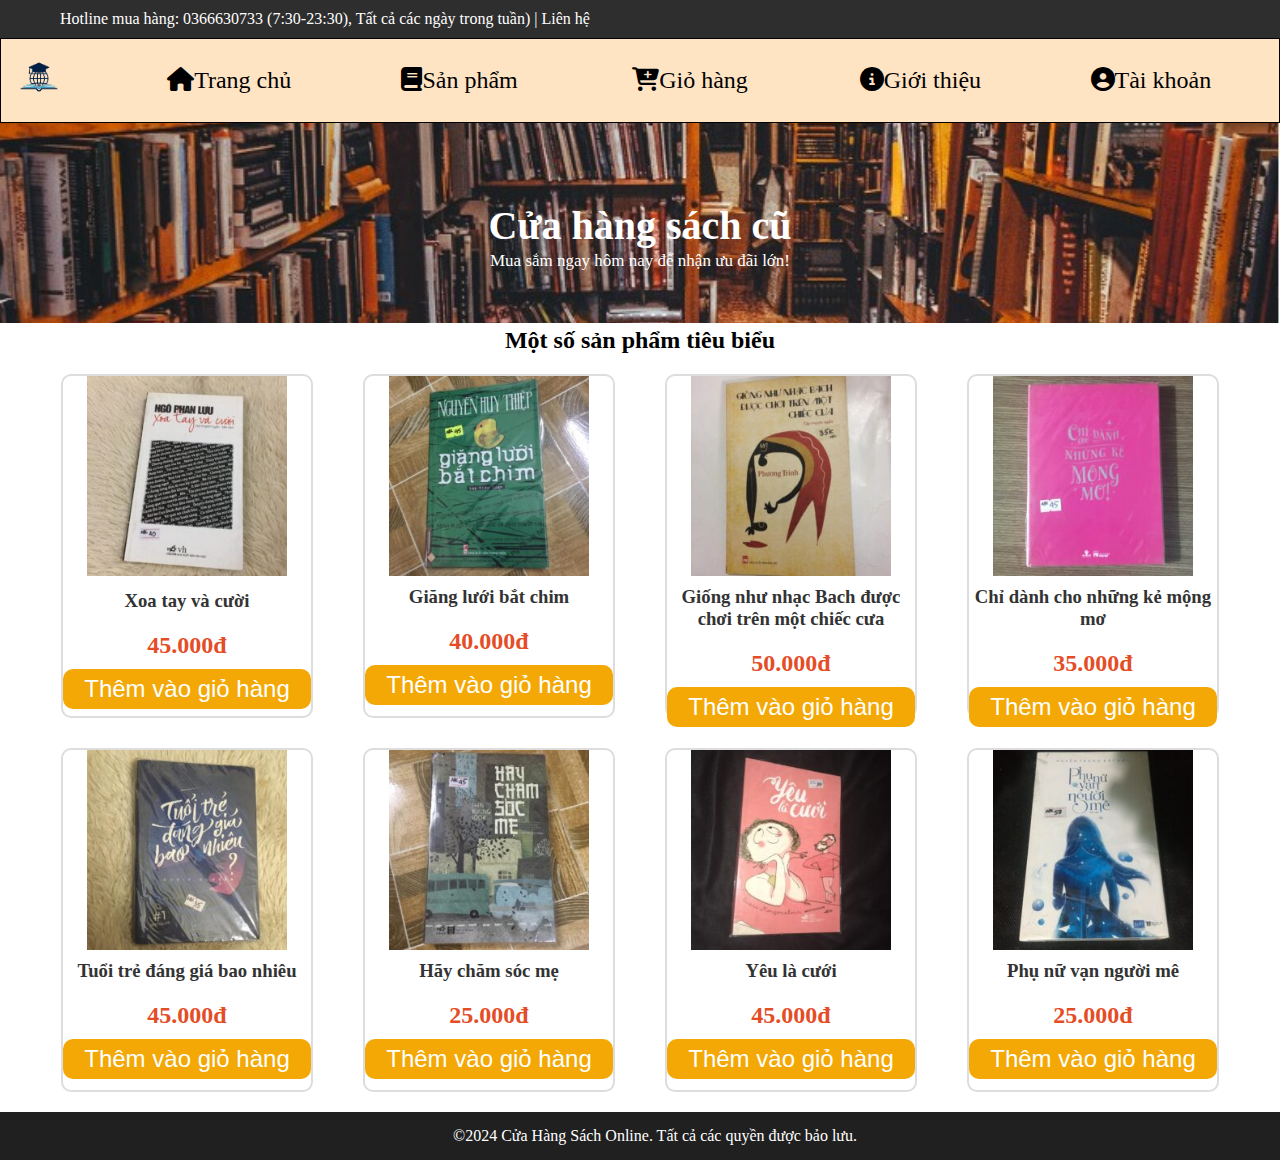
<file: index.html>
<!DOCTYPE html>
<html lang="en">
<head>
    <meta charset="UTF-8">
    <meta name="viewport" content="width=device-width, initial-scale=1.0">
    <title>Cửa hàng sách cũ</title>
    <link rel="stylesheet" href="css/styles.css">
    <link rel="stylesheet" href="css/product.css">
    <link rel="stylesheet" href="https://cdnjs.cloudflare.com/ajax/libs/font-awesome/6.7.1/css/all.min.css">
</head>
<body>
    <!-- Header -->
    <div class="header">
        <p>Hotline mua hàng: <a href="tel:0366630733" target="_blank">0366630733</a> (7:30-23:30), Tất cả các ngày trong tuần) | <a href="https://m.me/tyhnhzi" target="_blank">Liên hệ</a></p>
    </div>
    <!-- End -->
    <!-- Nav -->
    <div class="nav">
        <div class="logo">
            <img src="img/logo/logo.png" alt="Logo">
        </div>
        <ul>
            <li><a href="index.html"><i class="fa-solid fa-home"></i>Trang chủ</a></li>
            <li><a href="sanpham.html"><i class="fa-solid fa-book"></i>Sản phẩm</a></li>
            <li><a href="giohang.html"><i class="fa-solid fa-cart-plus"></i>Giỏ hàng</a></li>
            <li><a href="gioithieu.html"><i class="fa-solid fa-info-circle"></i>Giới thiệu</a></li>
            <li><a href="taikhoan.html"><i class="fa-solid fa-circle-user"></i>Tài khoản</a></li>
        </ul>
    </div>
    <!-- End -->
    <!-- Main -->
    <div class="main">
        <!-- banner -->
        <div class="banner">
            <img src="banner.png" alt="banner">
            <div class="text1">Cửa hàng sách cũ</div>
            <div class="text2"><p>Mua sắm ngay hôm nay để nhận ưu đãi lớn!</p></div>
        </div>
        <!-- Content -->
        <div class="content">
            <h2>Một số sản phẩm tiêu biểu</h2>
        </div>
        <div class="product">
            <div class="product-item" data-id="1" data-name="Xoa tay và cười" data-price="45000">
                <a href="product1.html"><img src="img/1.png" alt="p1"></a>
                <h3>Xoa tay và cười</h3>
                <p class="price">45.000đ</p>
                <button onclick="addToCart(this)">Thêm vào giỏ hàng</button>
            </div>
            <div class="product-item" data-id="2" data-name="Giăng lưới bắt chim" data-price="40000">
                <img src="img/2.png" alt="p2">
                <h3>Giăng lưới bắt chim</h3>
                <p class="price">40.000đ</p>
                <button onclick="addToCart(this)">Thêm vào giỏ hàng</button>
            </div>
            <div class="product-item" data-id="3" data-name="Giống như nhạc Bach được chơi trên một chiếc cưa" data-price="50000">
                <img src="img/3.png" alt="p3">
                <h3>Giống như nhạc Bach được chơi trên một chiếc cưa</h3>
                <p class="price">50.000đ</p>
                <button onclick="addToCart(this)">Thêm vào giỏ hàng</button>
            </div>
            <div class="product-item" data-id="4" data-name="Chỉ dành cho những kẻ mộng mơ" data-price="35000">
                <img src="img/4.png" alt="p4">
                <h3>Chỉ dành cho những kẻ mộng mơ</h3>
                <p class="price">35.000đ</p>
                <button onclick="addToCart(this)">Thêm vào giỏ hàng</button>
            </div>
        </div>
        <div class="product">
            <div class="product-item" data-id="5" data-name="Tuổi trẻ đáng giá bao nhiêu" data-price="45000">
                <img src="img/6.png" alt="p5">
                <h3>Tuổi trẻ đáng giá bao nhiêu</h3>
                <p class="price">45.000đ</p>
                <button onclick="addToCart(this)">Thêm vào giỏ hàng</button>
            </div>
            <div class="product-item" data-id="6" data-name="Hãy chăm sóc mẹ" data-price="25000">
                <img src="img/22.png" alt="p6">
                <h3>Hãy chăm sóc mẹ</h3>
                <p class="price">25.000đ</p>
                <button onclick="addToCart(this)">Thêm vào giỏ hàng</button>
            </div>
            <div class="product-item" data-id="7" data-name="Yêu là cưới" data-price="45000">
                <img src="img/21.png" alt="p7">
                <h3>Yêu là cưới</h3>
                <p class="price">45.000đ</p>
                <button onclick="addToCart(this)">Thêm vào giỏ hàng</button>
            </div>
            <div class="product-item" data-id="8" data-name="Phụ nữ vạn người mê" data-price="25000">
                <img src="img/15.png" alt="p8">
                <h3>Phụ nữ vạn người mê</h3>
                <p class="price">25.000đ</p>
                <button onclick="addToCart(this)">Thêm vào giỏ hàng</button>
            </div>
        </div>
    </div>
    <!-- End -->
    
    <!--Footer-->
    <div class="footer">
        <p>&copy2024 Cửa Hàng Sách Online. Tất cả các quyền được bảo lưu.</p>
    </div>
    <!-- End -->
    <script src="js/cart.js"></script>
</body>
</html>
</file>
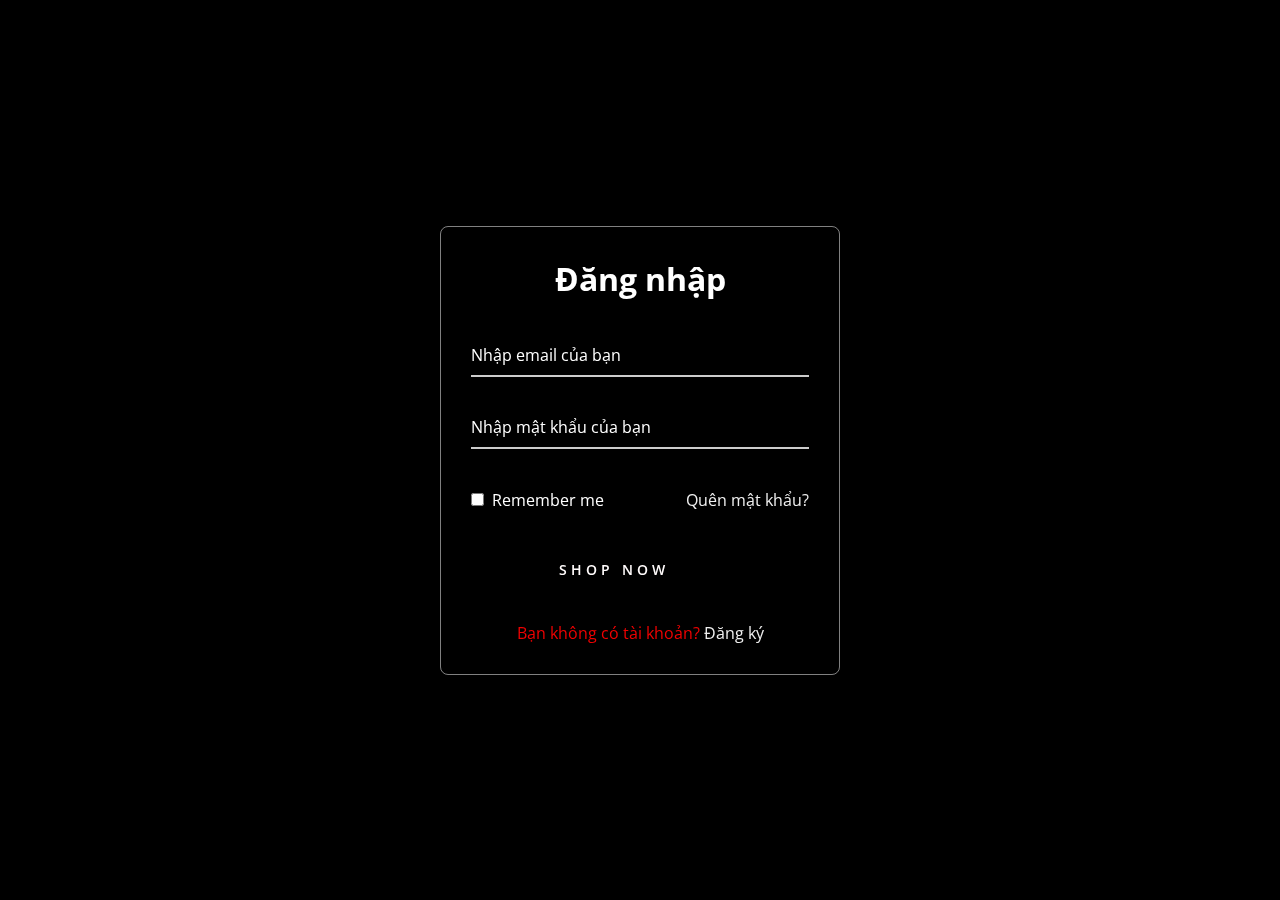
<file: admin.html>
<!DOCTYPE html>
<html lang="en">
  <head>
    <meta charset="UTF-8" />
    <meta name="viewport" content="width=device-width, initial-scale=1.0" />
    <title>Admin Dashboard</title>
    <link rel="stylesheet" href="css/admin.css" />
    <link
      rel="stylesheet"
      href="https://cdnjs.cloudflare.com/ajax/libs/font-awesome/5.15.4/css/all.min.css"
    />
  </head>
  <body>
    <div class="admin-container">
      <!-- Sidebar -->
      <div class="sidebar">
        <div class="logo">
          <img src="img/logo/logo.png" alt="Logo" />
          <h2>Admin Panel</h2>
        </div>
        <ul class="menu">
          <li class="active" data-tab="dashboard">
            <a href="#"><i class="fas fa-home"></i>Dashboard</a>
          </li>
          <li data-tab="products">
            <a href="#"><i class="fas fa-book"></i>Quản lý sản phẩm</a>
          </li>
          <li data-tab="orders">
            <a href="#"><i class="fas fa-shopping-cart"></i>Quản lý đơn hàng</a>
          </li>
          <li data-tab="users">
            <a href="#"><i class="fas fa-users"></i>Quản lý người dùng</a>
          </li>
          <li data-tab="categories">
            <a href="#"><i class="fas fa-tags"></i>Danh mục</a>
          </li>
          <li data-tab="settings">
            <a href="#"><i class="fas fa-cog"></i>Cài đặt</a>
          </li>
          <li id="logout">
            <a href="#"><i class="fas fa-sign-out-alt"></i>Đăng xuất</a>
          </li>
        </ul>
      </div>

      <!-- Main Content -->
      <div class="main-content">
        <!-- Header -->
        <div class="header">
          <div class="search-box">
            <i class="fas fa-search"></i>
            <input type="text" placeholder="Tìm kiếm..." />
          </div>
          <div class="admin-info">
            <span>Admin</span>
            <img src="img/avt.jpg" alt="Admin" />
          </div>
        </div>

        <!-- Dashboard Section -->
        <div class="content-section active" id="dashboard">
          <h2>Dashboard</h2>
          <div class="stats-container">
            <div class="stat-card">
              <i class="fas fa-shopping-cart"></i>
              <div class="stat-info">
                <h3>Tổng đơn hàng</h3>
                <p>150</p>
              </div>
            </div>
            <div class="stat-card">
              <i class="fas fa-users"></i>
              <div class="stat-info">
                <h3>Người dùng</h3>
                <p>1,210</p>
              </div>
            </div>
            <div class="stat-card">
              <i class="fas fa-book"></i>
              <div class="stat-info">
                <h3>Sản phẩm</h3>
                <p>300</p>
              </div>
            </div>
            <div class="stat-card">
              <i class="fas fa-dollar-sign"></i>
              <div class="stat-info">
                <h3>Doanh thu</h3>
                <p>15,000,000đ</p>
              </div>
            </div>
          </div>

          <div class="recent-orders">
            <h3>Đơn hàng gần đây</h3>
            <table>
              <thead>
                <tr>
                  <th>ID</th>
                  <th>Khách hàng</th>
                  <th>Sản phẩm</th>
                  <th>Giá</th>
                  <th>Trạng thái</th>
                </tr>
              </thead>
              <tbody>
                <tr>
                  <td>#1234</td>
                  <td>Nguyễn Văn A</td>
                  <td>Sách 1</td>
                  <td>150,000đ</td>
                  <td><span class="status pending">Đang xử lý</span></td>
                </tr>
                <tr>
                  <td>#11229</td>
                  <td>Trần Thị B</td>
                  <td>Sách 2</td>
                  <td>200,000đ</td>
                  <td><span class="status completed">Hoàn thành</span></td>
                </tr>
              </tbody>
            </table>
          </div>
        </div>

        <!-- Products Section -->
        <div class="content-section" id="products">
          <h2>Quản lý sản phẩm</h2>
          <div class="action-bar">
            <button class="add-btn">
              <i class="fas fa-plus"></i> Thêm sản phẩm
            </button>
            <div class="filter">
              <select>
                <option>Tất cả danh mục</option>
                <option>Sách văn học</option>
                <option>Sách thiếu nhi</option>
                <option>Sách kinh tế</option>
              </select>
            </div>
          </div>
          <table class="products-table">
            <thead>
              <tr>
                <th>ID</th>
                <th>Hình ảnh</th>
                <th>Tên sản phẩm</th>
                <th>Danh mục</th>
                <th>Giá</th>
                <th>Kho</th>
                <th>Thao tác</th>
              </tr>
            </thead>
            <tbody>
              <tr>
                <td>#1</td>
                <td>
                  <img src="img/1.png" alt="Product" class="product-img" />
                </td>
                <td>Xoa tay và cười</td>
                <td>Sách văn học</td>
                <td>45,000đ</td>
                <td>50</td>
                <td>
                  <button class="edit-btn"><i class="fas fa-edit"></i></button>
                  <button class="delete-btn">
                    <i class="fas fa-trash"></i>
                  </button>
                </td>
              </tr>
            </tbody>
          </table>
        </div>

        <!-- Orders Section -->
        <div class="content-section" id="orders">
          <h2>Quản lý đơn hàng</h2>
          <div class="order-filters">
            <select>
              <option>Tất cả trạng thái</option>
              <option>Đang xử lý</option>
              <option>Đang giao</option>
              <option>Hoàn thành</option>
              <option>Đã hủy</option>
            </select>
            <input type="date" />
          </div>
          <table class="orders-table">
            <thead>
              <tr>
                <th>ID đơn hàng</th>
                <th>Khách hng</th>
                <th>Ngày đặt</th>
                <th>Tổng tiền</th>
                <th>Trạng thái</th>
                <th>Thao tác</th>
              </tr>
            </thead>
            <tbody>
              <tr>
                <td>#1234</td>
                <td>Chi Dan</td>
                <td>25/11/2024</td>
                <td>150,000đ</td>
                <td><span class="status pending">Đang xử lý</span></td>
                <td>
                  <button class="view-btn"><i class="fas fa-eye"></i></button>
                  <button class="edit-btn"><i class="fas fa-edit"></i></button>
                </td>
              </tr>
            </tbody>
          </table>
        </div>
      </div>
    </div>

    <!-- Form Đăng Nhập -->
    <div class="login-container" id="login-container">
      <form id="adminLoginForm">
        <h2>Đăng Nhập Admin</h2>
        <div class="input-field">
          <input type="text" id="adminUsername" required />
          <label>Tên đăng nhập</label>
        </div>
        <div class="input-field">
          <input type="password" id="adminPassword" required />
          <label>Mật khẩu</label>
        </div>
        <button type="submit" class="cta">Đăng Nhập</button>
      </form>
    </div>

    <script>
      // Tab switching
      document.querySelectorAll(".menu li").forEach((item) => {
        item.addEventListener("click", function () {
          if (this.id === "logout") {
            if (confirm("Bạn có chắc chắn muốn đăng xuất?")) {
              localStorage.removeItem("adminLoggedIn");
              window.location.href = "login.html";
            }
            return;
          }

          // Remove active class from all menu items
          document
            .querySelectorAll(".menu li")
            .forEach((li) => li.classList.remove("active"));
          // Add active class to clicked item
          this.classList.add("active");

          // Hide all content sections
          document.querySelectorAll(".content-section").forEach((section) => {
            section.classList.remove("active");
          });

          // Show selected content section
          const tabId = this.getAttribute("data-tab");
          document.getElementById(tabId).classList.add("active");
        });
      });

      // Check admin login status
      document.addEventListener("DOMContentLoaded", function () {
        const isAdminLoggedIn = localStorage.getItem("adminLoggedIn");
        if (!isAdminLoggedIn) {
          window.location.href = "login.html";
        }
      });

      // Kiểm tra trạng thái đăng nhập admin khi tải trang
      document.addEventListener("DOMContentLoaded", function () {
        const isAdminLoggedIn = localStorage.getItem("adminLoggedIn");

        if (isAdminLoggedIn) {
          // Nếu đã đăng nhập, ẩn form đăng nhập và hiển thị nội dung admin
          document.getElementById("login-container").style.display = "none";
          document.querySelector(".admin-container").style.display = "flex";
        } else {
          // Nếu chưa đăng nhập, hiển thị form đăng nhập
          document.querySelector(".admin-container").style.display = "none";
        }
      });

      // Xử lý form đăng nhập
      document
        .getElementById("adminLoginForm")
        .addEventListener("submit", function (e) {
          e.preventDefault();

          const username = document.getElementById("adminUsername").value;
          const password = document.getElementById("adminPassword").value;

          // Kiểm tra thông tin đăng nhập
          if (username === "admin@ad.com" && password === "admin") {
            // Lưu trạng thái đăng nhập
            localStorage.setItem("adminLoggedIn", "true");
            // Chuyển hướng đến trang admin
            window.location.href = "admin.html";
          } else {
            // Chuyển hướng đến trang người dùng nếu thông tin đăng nhập không đúng
            window.location.href = "taikhoan.html"; // Thay 'user.html' bằng đường dẫn thực tế của trang người dùng
          }
        });

      // Đăng xuất
      document.getElementById("logout").addEventListener("click", function () {
        if (confirm("Bạn có chắc chắn muốn đăng xuất?")) {
          localStorage.removeItem("adminLoggedIn");
          window.location.href = "admin.html";
        }
      });
    </script>
  </body>
</html>
</file>
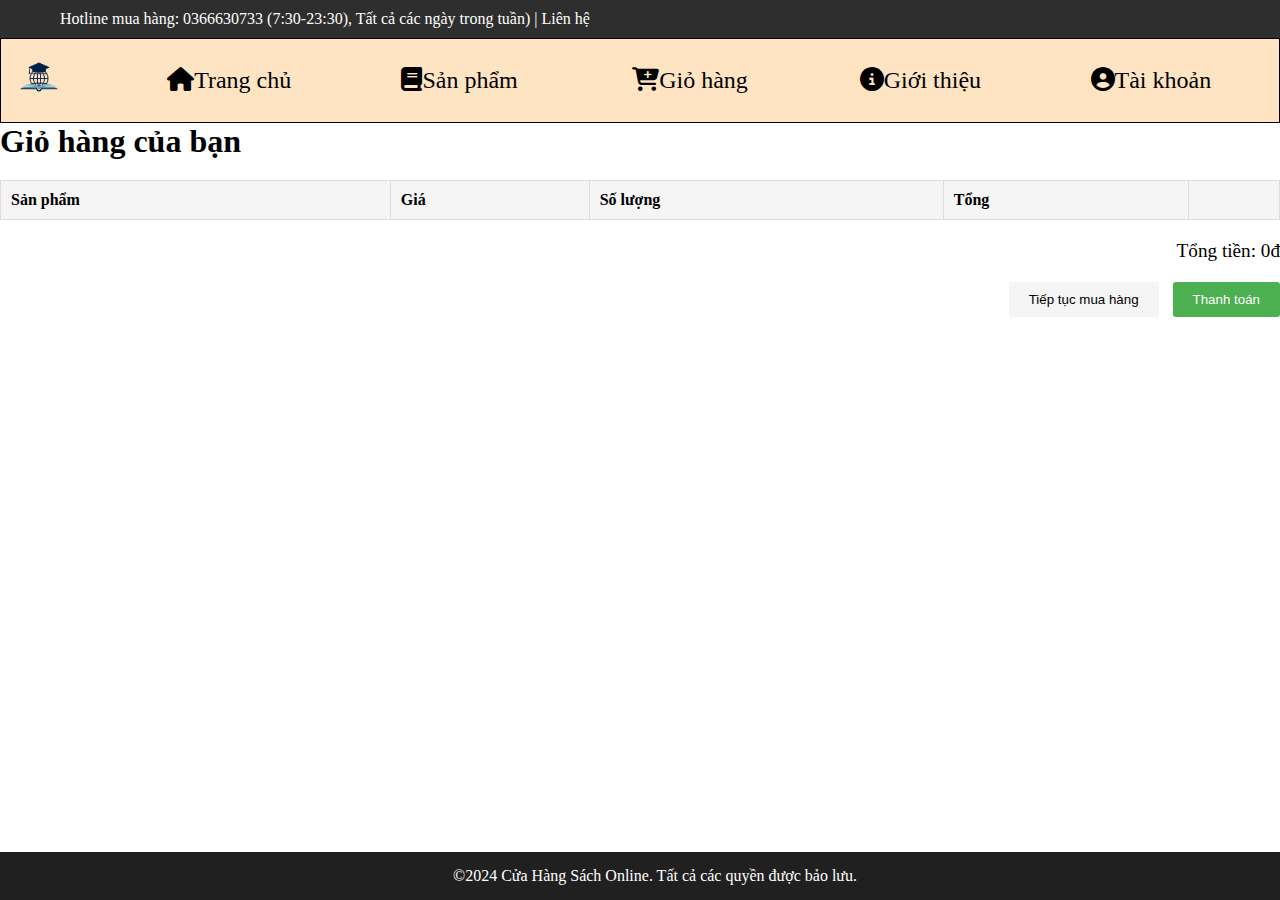
<file: giohang.html>
<!DOCTYPE html>
<html lang="en">
<head>
    <meta charset="UTF-8">
    <meta name="viewport" content="width=device-width, initial-scale=1.0">
    <title>Giỏ hàng</title>
    <link rel="stylesheet" href="css/styles.css">
    <link rel="stylesheet" href="css/cart.css">
    <link rel="stylesheet" href="https://cdnjs.cloudflare.com/ajax/libs/font-awesome/6.7.1/css/all.min.css">
</head>
<body>
    <!-- Header -->
    <div class="header">
        <p>Hotline mua hàng: <a href="tel:0366630733" target="_blank">0366630733</a> (7:30-23:30), Tất cả các ngày trong tuần) | <a href="https://m.me/tyhnhzi" target="_blank">Liên hệ</a></p>
    </div>
    <!-- End -->
    <!-- Nav -->
    <div class="nav">
        <div class="logo">
            <img src="img/logo/logo.png" alt="Logo">
        </div>
        <ul>
            <li><a href="index.html"><i class="fa-solid fa-home"></i>Trang chủ</a></li>
            <li><a href="sanpham.html"><i class="fa-solid fa-book"></i>Sản phẩm</a></li>
            <li><a href="giohang.html"><i class="fa-solid fa-cart-plus"></i>Giỏ hàng</a></li>
            <li><a href="gioithieu.html"><i class="fa-solid fa-info-circle"></i>Giới thiệu</a></li>
            <li><a href="taikhoan.html"><i class="fa-solid fa-circle-user"></i>Tài khoản</a></li>
        </ul>
    </div>
    <!-- End -->
    <!-- Main -->
    <div class="main">
        <!-- Content -->
        <div class="content">
            <h1>Giỏ hàng của bạn</h1>
            <table class="cart-table">
                <thead>
                    <tr>
                        <th>Sản phẩm</th>
                        <th>Giá</th>
                        <th>Số lượng</th>
                        <th>Tổng</th>
                        <th></th>
                    </tr>
                </thead>
                <tbody id="cart-items">
                    <!-- Các sản phẩm sẽ được thêm vào đây bằng JavaScript -->
                </tbody>
            </table>
            <div class="cart-total">
                Tổng tiền: <span id="cart-total">0</span>đ
            </div>
            <div class="cart-buttons">
                <button onclick="window.location.href='sanpham.html'">Tiếp tục mua hàng</button>
                <button onclick="checkout()">Thanh toán</button>
            </div>
        </div>
    </div>
    <!-- End -->
    <!--Footer-->
    <div class="footer" style="position: fixed;">
        <p>&copy2024 Cửa Hàng Sách Online. Tất cả các quyền được bảo lưu.</p>
    </div>
    <!-- End -->
    <script src="js/cart.js"></script>
    <script>
        // Hàm hiển thị giỏ hàng
        function displayCart() {
            const cartItems = document.getElementById('cart-items');
            cartItems.innerHTML = '';
            cart.forEach(item => {
                const row = document.createElement('tr');
                row.innerHTML = `
                    <td>${item.name}</td>
                    <td>${item.price.toLocaleString()}đ</td>
                    <td>
                        <input type="number" class="quantity-input" 
                            value="${item.quantity}" min="1"
                            onchange="updateQuantity('${item.id}', this.value)">
                    </td>
                    <td>${(item.price * item.quantity).toLocaleString()}đ</td>
                    <td>
                        <button class="remove-btn" 
                                onclick="removeItem('${item.id}')">Xóa</button>
                    </td>
                `;
                cartItems.appendChild(row);
            });
            document.getElementById('cart-total').textContent = 
                getCartTotal().toLocaleString();
        }
        // Hàm cập nhật số lượng
        function updateQuantity(productId, newQuantity) {
            const item = cart.find(item => item.id === productId);
            if (item) {
                item.quantity = parseInt(newQuantity);
                if (item.quantity < 1) item.quantity = 1;
                saveCart();
                displayCart();
            }
        }
        // Hàm xóa sản phẩm
        function removeItem(productId) {
            if (confirm('Bạn có chắc muốn xóa sản phẩm này?')) {
                cart = cart.filter(item => item.id !== productId);
                saveCart();
                displayCart();
            }
        }
        // Hàm thanh toán
        function checkout() {
            // Tạo popup thông báo
            const popup = document.createElement('div');
            popup.style.cssText = `
                position: fixed;
                top: 50%;
                left: 50%;
                transform: translate(-50%, -50%);
                background-color: white;
                padding: 30px;
                border-radius: 10px;
                box-shadow: 0 0 20px rgba(0,0,0,0.2);
                text-align: center;
                z-index: 1000;
            `;
            
            popup.innerHTML = `
                <h2 style="color: #4CAF50; margin-bottom: 20px;">Thanh toán thành công!</h2>
                <p style="margin-bottom: 20px;">Cảm ơn bạn đã mua hàng tại cửa hàng của chúng tôi.</p>
                <button onclick="closePopup(this.parentElement)" style="
                    background-color: #4CAF50;
                    color: white;
                    border: none;
                    padding: 10px 20px;
                    border-radius: 5px;
                    cursor: pointer;
                ">Đóng</button>
            `;

            // Tạo overlay nền tối
            const overlay = document.createElement('div');
            overlay.style.cssText = `
                position: fixed;
                top: 0;
                left: 0;
                right: 0;
                bottom: 0;
                background-color: rgba(0,0,0,0.5);
                z-index: 999;
            `;

            // Thêm vào trang
            document.body.appendChild(overlay);
            document.body.appendChild(popup);

            // Xóa giỏ hàng
            cart = [];
            saveCart();
            displayCart();
        }

        // Hàm đóng popup
        function closePopup(popup) {
            popup.parentElement.previousElementSibling.remove(); // Xóa overlay
            popup.parentElement.remove(); // Xóa popup
            window.location.href = 'index.html'; // Chuyển về trang sản phẩm
        }

        // Hiển thị giỏ hàng khi trang được tải
        window.onload = displayCart;
    </script>
</body>
</html>
</file>
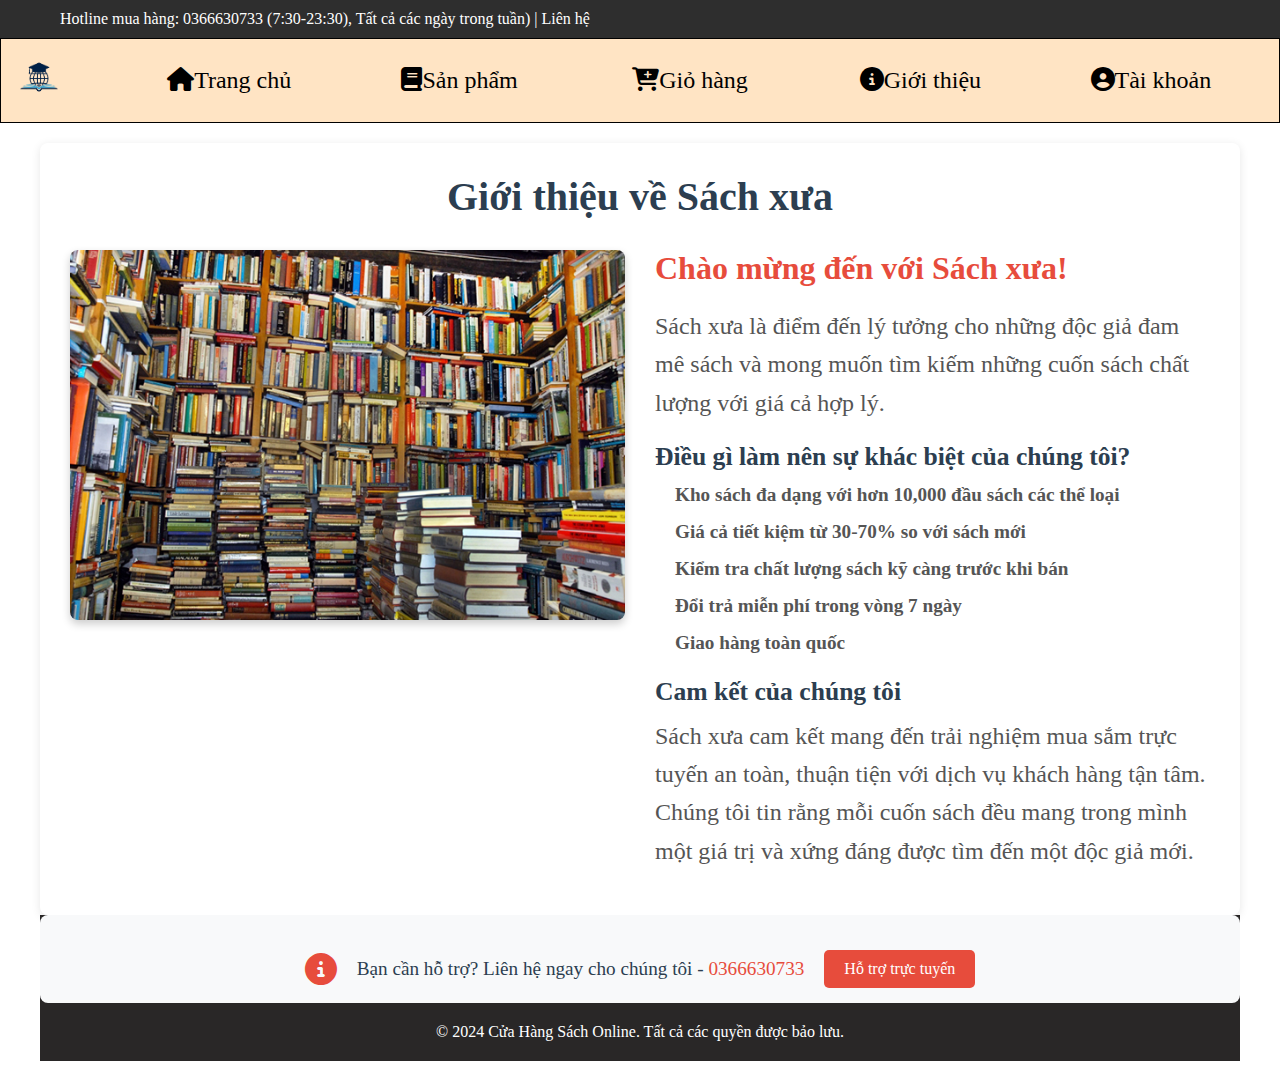
<file: gioithieu.html>
<!DOCTYPE html>
<html lang="en">
<head>
    <meta charset="UTF-8">
    <meta name="viewport" content="width=device-width, initial-scale=1.0">
    <title>Giới thiệu</title>
    <link rel="stylesheet" href="css/styles.css">
    <link rel="stylesheet" href="css/gioithieu.css">
    <link rel="stylesheet" href="https://cdnjs.cloudflare.com/ajax/libs/font-awesome/6.7.1/css/all.min.css">
</head>
<body>
    <!-- Header -->
    <div class="header">
        <p>Hotline mua hàng: <a href="tel:0366630733" target="_blank">0366630733</a> (7:30-23:30), Tất cả các ngày trong tuần) | <a href="https://m.me/tyhnhzi" target="_blank">Liên hệ</a></p>
    </div>
    <div class="nav">
        <div class="logo">
            <img src="img/logo/logo.png" alt="Logo">
        </div>
        <ul>
            <li><a href="index.html"><i class="fa-solid fa-home"></i>Trang chủ</a></li>
            <li><a href="sanpham.html"><i class="fa-solid fa-book"></i>Sản phẩm</a></li>
            <li><a href="giohang.html"><i class="fa-solid fa-cart-plus"></i>Giỏ hàng</a></li>
            <li><a href="gioithieu.html"><i class="fa-solid fa-info-circle"></i>Giới thiệu</a></li>
            <li><a href="taikhoan.html"><i class="fa-solid fa-circle-user"></i>Tài khoản</a></li>
        </ul>
    </div>

    <!-- End -->
    <!-- Main -->
    <main class="main">
        <section class="about">
            <h1>Giới thiệu về Sách xưa</h1>
            <div class="content">
                <div class="image">
                    <img src="bookstore.jpg" alt="Cửa hàng sách cũ">
                </div>
                <div class="intro-text">
                    <h2>Chào mừng đến với Sách xưa!</h2>
                    <p>Sách xưa là điểm đến lý tưởng cho những độc giả đam mê sách và mong muốn tìm kiếm những cuốn sách chất lượng với giá cả hợp lý.</p>
                    
                    <h3>Điều gì làm nên sự khác biệt của chúng tôi?</h3>
                    <ul>
                        <li>Kho sách đa dạng với hơn 10,000 đầu sách các thể loại</li>
                        <li>Giá cả tiết kiệm từ 30-70% so với sách mới</li>
                        <li>Kiểm tra chất lượng sách kỹ càng trước khi bán</li>
                        <li>Đổi trả miễn phí trong vòng 7 ngày</li>
                        <li>Giao hàng toàn quốc</li>
                    </ul>
                    <h3>Cam kết của chúng tôi</h3>
                    <p>Sách xưa cam kết mang đến trải nghiệm mua sắm trực tuyến an toàn, thuận tiện với dịch vụ khách hàng tận tâm. Chúng tôi tin rằng mỗi cuốn sách đều mang trong mình một giá trị và xứng đáng được tìm đến một độc giả mới.</p>
                </div>
            </div>
        </section>
    <section class="help" style="margin-bottom: 20px;">
        <div class="container">
            <div class="row">
                <div class="content col-lg-12 col-md-12 col-sm-12 col-xs-12">
                    <i class="fa-solid fa-circle-info"></i>
                    <p>Bạn cần hỗ trợ? Liên hệ ngay cho chúng tôi -
                        <a href="tel:0366630733">0366630733</a>
                    </p>
                    <a class="button_help" href="https://m.me/tyhnhzi" target="_blank">Hỗ trợ trực tuyến</a>
                </div>
            </div>
        </div>
    </section>
    <!-- Footer -->
    <div class="footer2">
        <p>&copy; 2024 Cửa Hàng Sách Online. Tất cả các quyền được bảo lưu.</p>
    </div>
</main>
    <!-- End -->
</body>
</html>
</file>
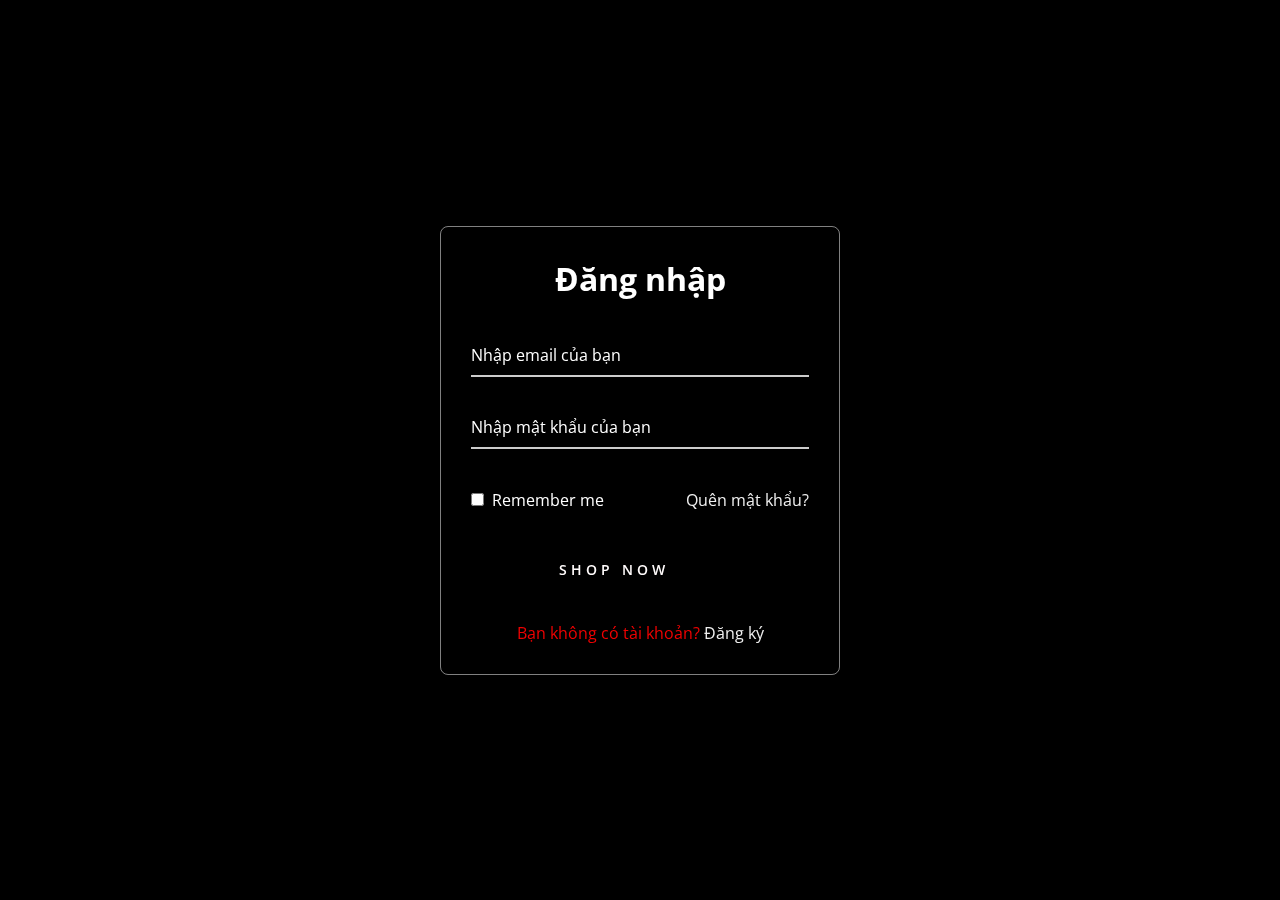
<file: login.html>
<!DOCTYPE html>
<html>
  <head>
    <meta charset="UTF-8" />
    <meta name="viewport" content="width=device-width, initial-scale=1.0" />
    <title>Đăng nhập</title>
    <link rel="stylesheet" href="css/login.css" />
    <style>
      @keyframes slideIn {
        from {
          transform: translateX(100%);
          opacity: 0;
        }
        to {
          transform: translateX(0);
          opacity: 1;
        }
      }
      @keyframes slideOut {
        from {
          transform: translateX(0);
          opacity: 1;
        }
        to {
          transform: translateX(100%);
          opacity: 0;
        }
      }
    </style>
  </head>
  <body>
    <div class="wrapper">
      <!-- Form Login -->
      <div id="login">
        <form action="#" id="loginForm">
          <h2>Đăng nhập</h2>
          <div class="input-field">
            <input type="email" id="loginEmail" required />
            <label>Nhập email của bạn</label>
          </div>
          <div class="input-field">
            <input type="password" id="loginPassword" required />
            <label>Nhập mật khẩu của bạn</label>
          </div>
          <div class="forget">
            <label for="remember">
              <input type="checkbox" id="remember" />
              <p>Remember me</p>
            </label>
            <a href="password.txt">Quên mật khẩu?</a>
          </div>
          <button type="submit" class="cta">
            <span class="hover-underline-animation"> Shop now </span>
            <svg
              id="arrow-horizontal"
              xmlns="http://www.w3.org/2000/svg"
              width="30"
              height="10"
              viewBox="0 0 46 16"
            >
              <path
                id="Path_10"
                data-name="Path 10"
                d="M8,0,6.545,1.455l5.506,5.506H-30V9.039H12.052L6.545,14.545,8,16l8-8Z"
                transform="translate(30)"
              ></path>
            </svg>
          </button>
          <div class="register">
            <p>
              Bạn không có tài khoản? <a href="#" id="register-link">Đăng ký</a>
            </p>
          </div>
        </form>
      </div>
      <!-- Form Register -->
      <div id="register">
        <form action="#" id="registerForm">
          <h2>Đăng ký</h2>
          <div class="input-field">
            <input type="text" id="registerName" required />
            <label>Nhập tên của bạn</label>
          </div>
          <div class="input-field">
            <input type="email" id="registerEmail" required />
            <label>Nhập email của bạn</label>
          </div>
          <div class="input-field">
            <input type="password" id="registerPassword" required />
            <label>Nhập mật khẩu</label>
          </div>
          <div class="input-field">
            <input type="password" id="confirmPassword" required />
            <label>Xác nhận mật khẩu</label>
          </div>
          <button type="submit" class="cta">
            <span class="hover-underline-animation">Register now</span>
            <svg
              id="arrow-horizontal"
              xmlns="http://www.w3.org/2000/svg"
              width="30"
              height="10"
              viewBox="0 0 46 16"
            >
              <path
                id="Path_10"
                data-name="Path 10"
                d="M8,0,6.545,1.455l5.506,5.506H-30V9.039H12.052L6.545,14.545,8,16l8-8Z"
                transform="translate(30)"
              ></path>
            </svg>
          </button>
          <div class="login-link">
            <p><a href="#" id="login-link">Quay lại</a></p>
          </div>
        </form>
      </div>
    </div>
    <script src="js/script.js"></script>
    <script>
    document.getElementById('loginForm').addEventListener('submit', function(e) {
        e.preventDefault();
        
        const email = document.getElementById('loginEmail').value;
        const password = document.getElementById('loginPassword').value;
        
        // Kiểm tra thông tin đăng nhập
        if (email === 'admin@ad.com' && password === 'admin') {
            // Lưu trạng thái đăng nhập
            localStorage.setItem('adminLoggedIn', 'true');
            // Chuyển hướng đến trang admin
            window.location.href = 'admin.html';
        } else if (email && password) {
            // Lưu trạng thái đăng nhập cho người dùng
            localStorage.setItem('userLoggedIn', 'true');
            
            // Lưu thông tin người dùng
            const userData = {
                email: email,
                name: 'Tyhnhzi' // Có thể thay đổi theo dữ liệu thực tế
            };
            localStorage.setItem('userData', JSON.stringify(userData));
            
            // Chuyển hướng đến trang tài khoản
            window.location.href = 'taikhoan.html';
        } else {
            alert('Vui lòng nhập đầy đủ thông tin!');
        }
    });
    </script>
  </body>
</html>
</file>
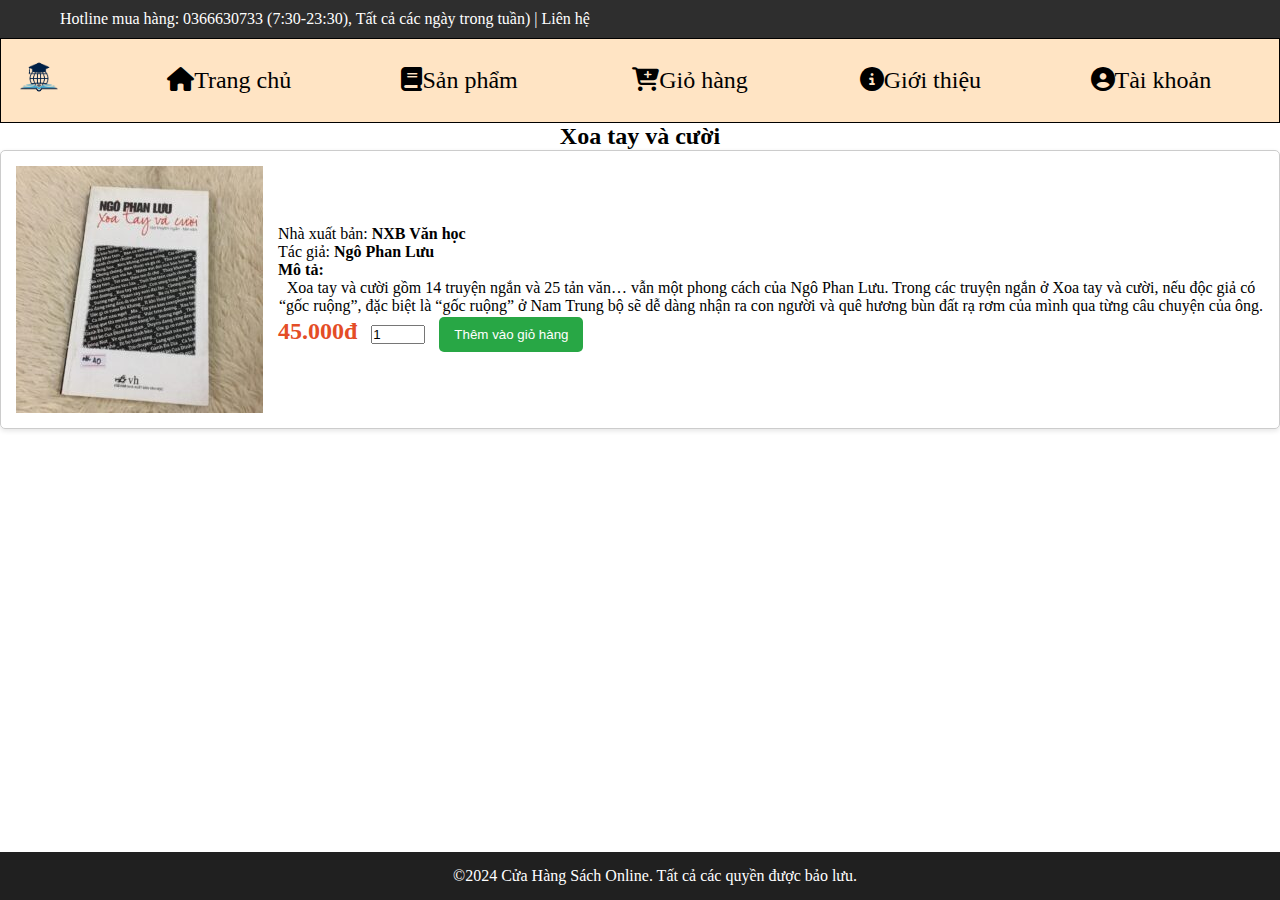
<file: product1.html>
<!DOCTYPE html>
<html lang="en">
<head>
    <meta charset="UTF-8">
    <meta name="viewport" content="width=device-width, initial-scale=1.0">
    <title>Cửa hàng sách cũ</title>
    <link rel="stylesheet" href="css/styles.css">
    <link rel="stylesheet" href="css/product1.css">
    <link rel="stylesheet" href="https://cdnjs.cloudflare.com/ajax/libs/font-awesome/6.7.1/css/all.min.css">
</head>
<body>
    <!-- Header -->
    <div class="header">
        <p>Hotline mua hàng: <a href="tel:0366630733" target="_blank">0366630733</a> (7:30-23:30), Tất cả các ngày trong tuần) | <a href="https://m.me/tyhnhzi" target="_blank">Liên hệ</a></p>
    </div>
    <!-- End -->
    <!-- Nav -->
    <div class="nav">
        <div class="logo">
            <img src="img/logo/logo.png" alt="Logo">
        </div>
        <ul>
            <li><a href="index.html"><i class="fa-solid fa-home"></i>Trang chủ</a></li>
            <li><a href="sanpham.html"><i class="fa-solid fa-book"></i>Sản phẩm</a></li>
            <li><a href="giohang.html"><i class="fa-solid fa-cart-plus"></i>Giỏ hàng</a></li>
            <li><a href="gioithieu.html"><i class="fa-solid fa-info-circle"></i>Giới thiệu</a></li>
            <li><a href="taikhoan.html"><i class="fa-solid fa-circle-user"></i>Tài khoản</a></li>
        </ul>
    </div>
    <!-- End -->
    <!-- Main -->
    <div class="main">
        <!-- Content -->
        <div class="product">
            <h2>Xoa tay và cười</h2>
            <div class="product-item">
                <img src="img/1.png" alt="p1" class="product-image">
                <div class="product-details">
                    <span>Nhà xuất bản: <b>NXB Văn học</b><br></span>
                    <span>Tác giả: <b>Ngô Phan Lưu</b><br></span>
                    <span class="mota"><b>Mô tả:</b><p>Xoa tay và cười gồm 14 truyện ngắn và 25 tản văn… vẫn một phong cách của Ngô Phan Lưu. Trong các truyện ngắn ở Xoa tay và cười, nếu độc giả có “gốc ruộng”, đặc biệt là “gốc ruộng” ở Nam Trung bộ sẽ dễ dàng nhận ra con người và quê hương bùn đất rạ rơm của mình qua từng câu chuyện của ông. </p></span>
                    <span class="price">45.000đ</span>
                    <input type="number" class="quantity" value="1" min="1">
                    <button class="add-to-cart">Thêm vào giỏ hàng</button>
                </div>
            </div>
        </div>
    </div>
    <!-- End -->
    
    <!--Footer-->
    <div class="footer">
        <p>&copy2024 Cửa Hàng Sách Online. Tất cả các quyền được bảo lưu.</p>
    </div>
    <!-- End -->
    <script src="js/cart.js"></script>
</body>
</html>
</file>
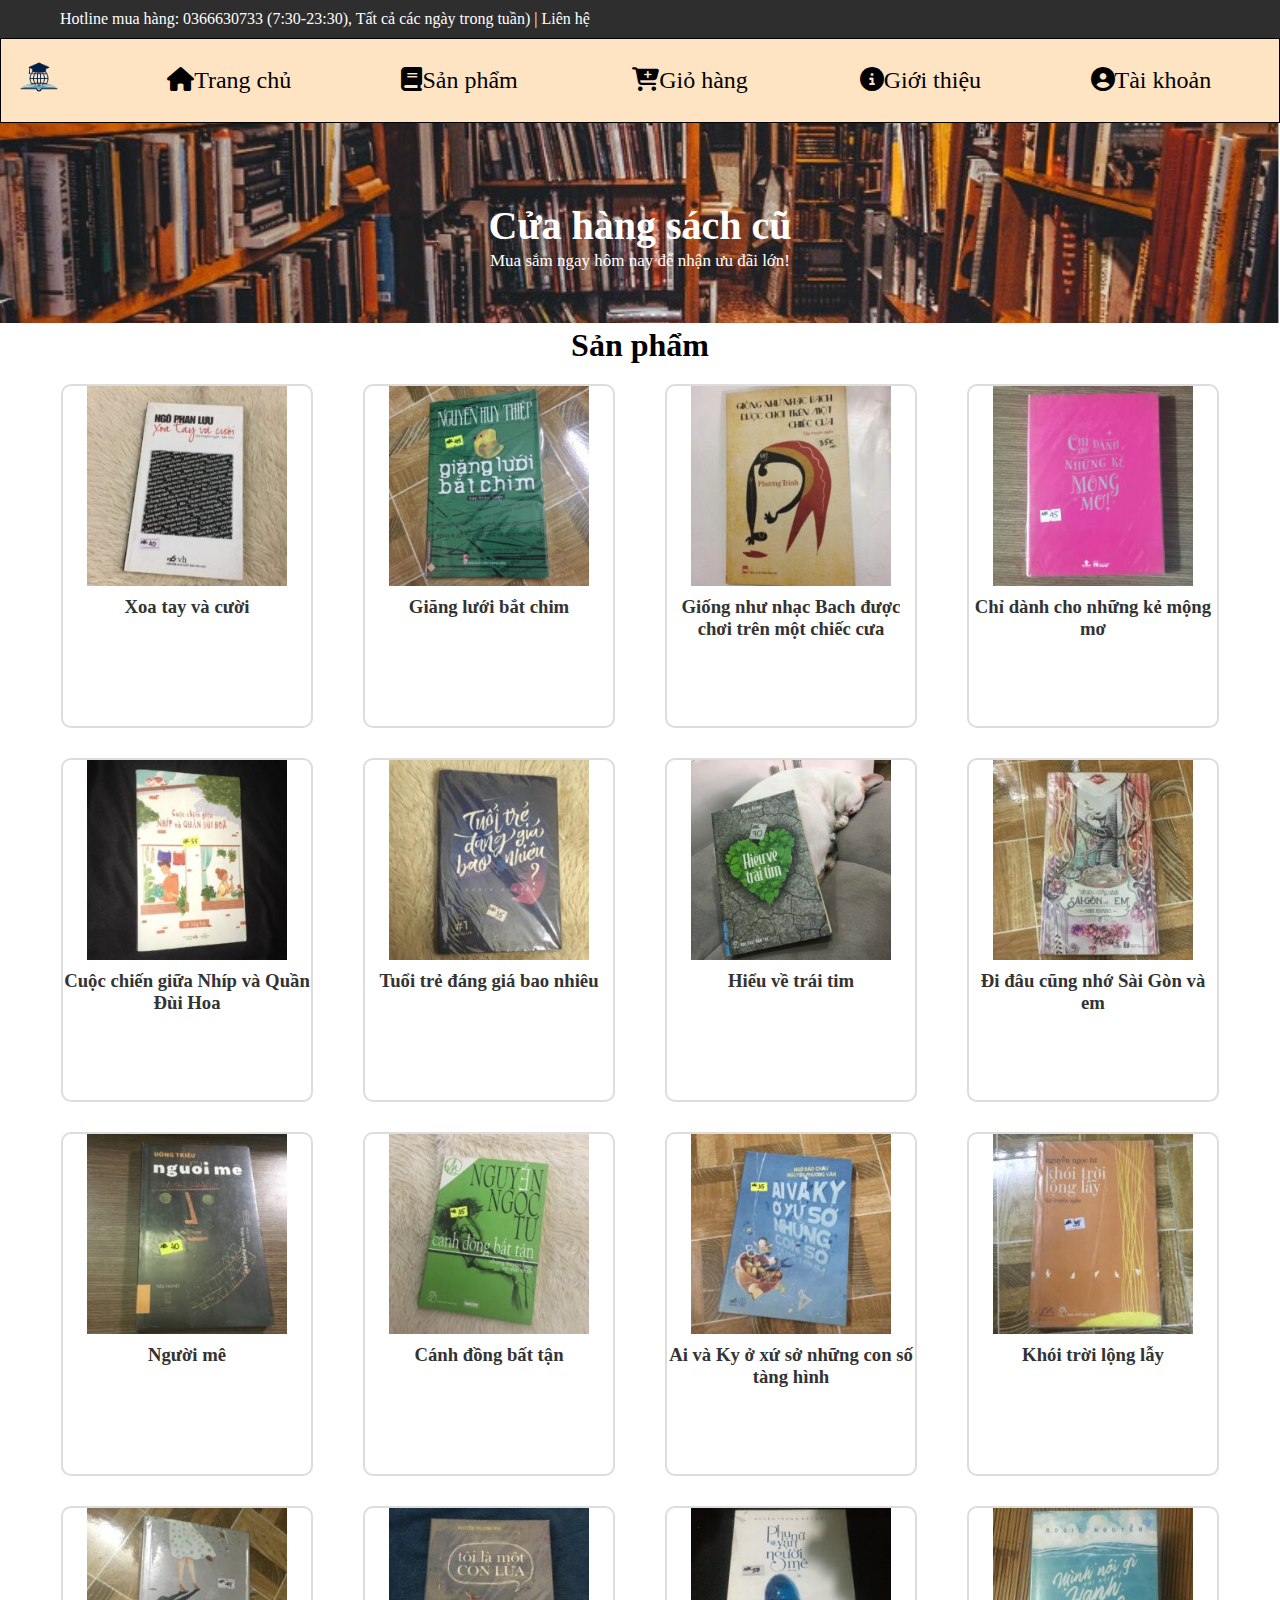
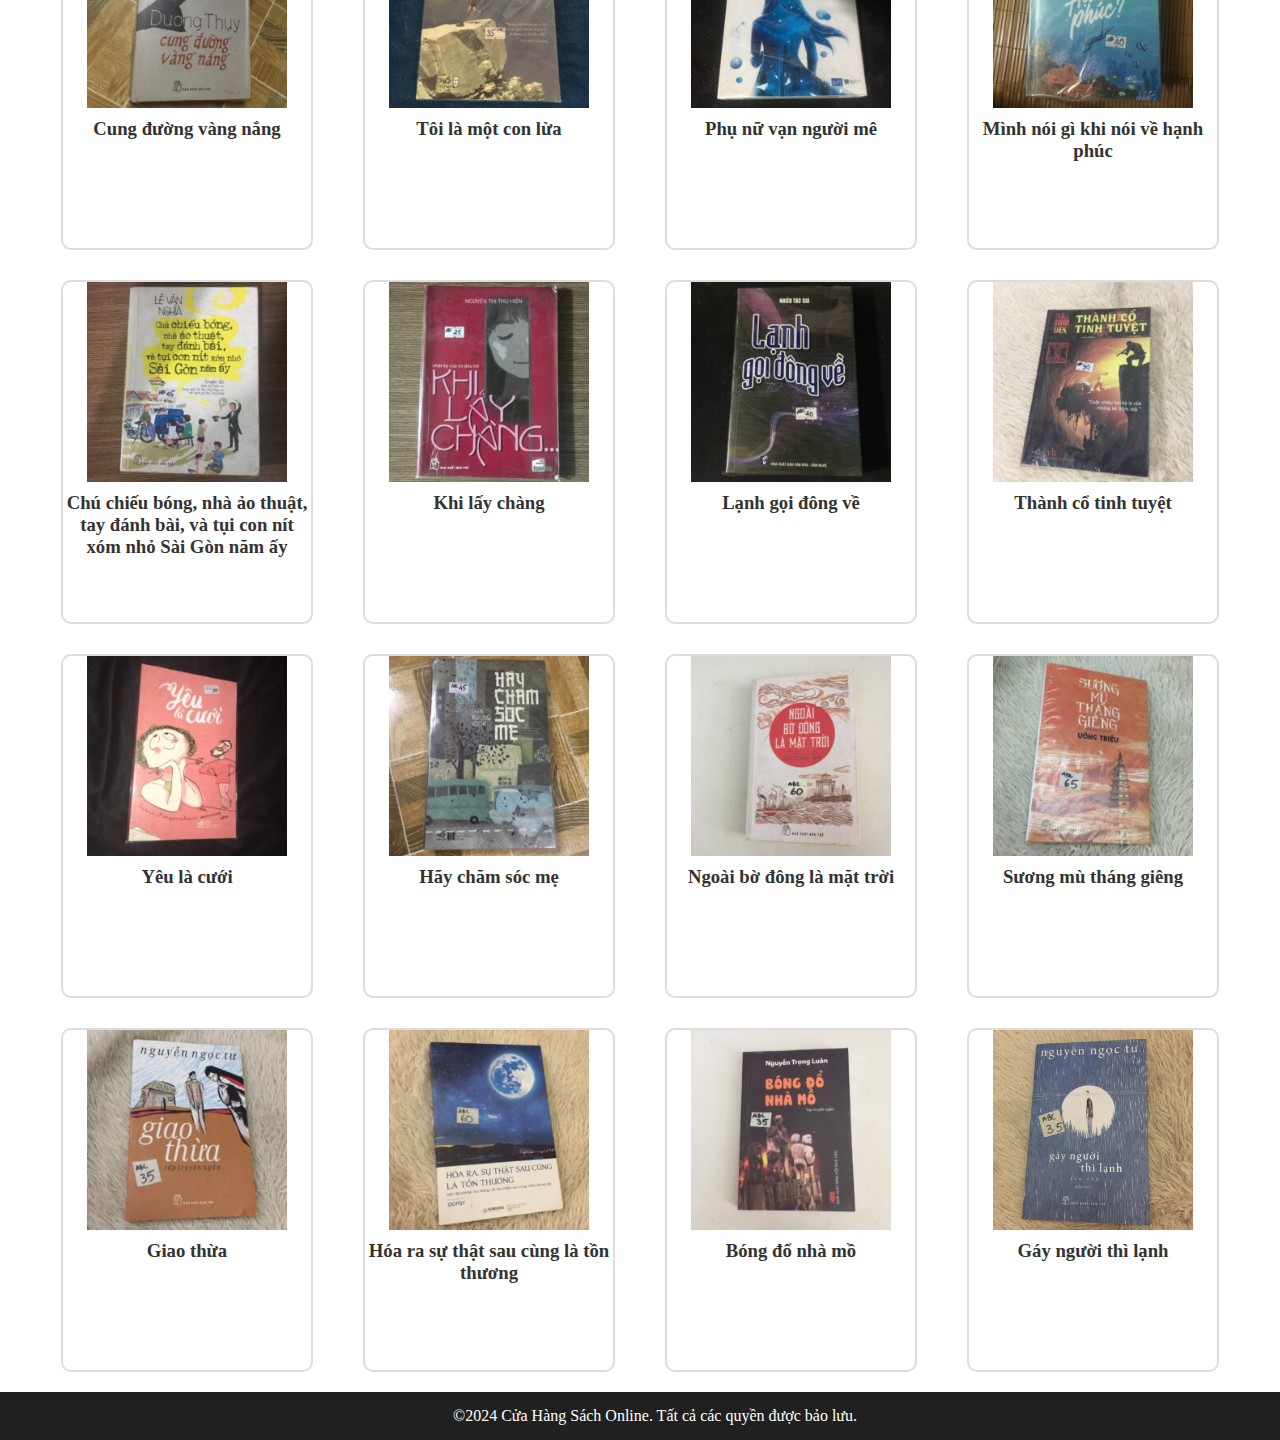
<file: sanpham.html>
<!DOCTYPE html>
<html lang="en">
<head>
    <meta charset="UTF-8">
    <meta name="viewport" content="width=device-width, initial-scale=1.0">
    <title>Cửa hàng sách cũ</title>
    <link rel="stylesheet" href="css/styles.css">
    <link rel="stylesheet" href="css/product.css">
    <link rel="stylesheet" href="https://cdnjs.cloudflare.com/ajax/libs/font-awesome/6.7.1/css/all.min.css">
</head>
<body>
    <!-- Header -->
    <div class="header">
        <p>Hotline mua hàng: <a href="tel:0366630733" target="_blank">0366630733</a> (7:30-23:30), Tất cả các ngày trong tuần) | <a href="https://m.me/tyhnhzi" target="_blank">Liên hệ</a></p>
    </div>
    <!-- End -->
    <!-- Nav -->
    <div class="nav">
        <div class="logo">
            <img src="img/logo/logo.png" alt="Logo">
        </div>
        <ul>
            <li><a href="index.html"><i class="fa-solid fa-home"></i>Trang chủ</a></li>
            <li><a href="sanpham.html"><i class="fa-solid fa-book"></i>Sản phẩm</a></li>
            <li><a href="giohang.html"><i class="fa-solid fa-cart-plus"></i>Giỏ hàng</a></li>
            <li><a href="gioithieu.html"><i class="fa-solid fa-info-circle"></i>Giới thiệu</a></li>
            <li><a href="taikhoan.html"><i class="fa-solid fa-circle-user"></i>Tài khoản</a></li>
        </ul>
    </div>
    <!-- End -->
    <!-- Main -->
    <div class="main">
        <!-- banner -->
        <div class="banner">
            <img src="banner.png" alt="banner">
            <div class="text1">Cửa hàng sách cũ</div>
            <div class="text2"><p>Mua sắm ngay hôm nay để nhận ưu đãi lớn!</p></div>
        </div>
        <!-- Content -->
        <div class="content">
            <h1>Sản phẩm</h1>
            <div class="product">
                <div class="product-item">
                    <img src="img/1.png" alt="p1">
                    <h3>Xoa tay và cười</h3>
                </div>
                <div class="product-item">
                    <img src="img/2.png" alt="p2">
                    <h3>Giăng lưới bắt chim</h3>
                </div>
                <div class="product-item">
                    <img src="img/3.png" alt="p3">
                    <h3>Giống như nhạc Bach được chơi trên một chiếc cưa</h3>
                </div>
                <div class="product-item">
                    <img src="img/4.png" alt="p4">
                    <h3>Chỉ dành cho những kẻ mộng mơ</h3>
                </div>
            </div>
            <div class="product">
                <div class="product-item">
                    <img src="img/5.png" alt="p5">
                    <h3>Cuộc chiến giữa Nhíp và Quần Đùi Hoa</h3>
                </div>
                <div class="product-item">
                    <img src="img/6.png" alt="p6">
                    <h3>Tuổi trẻ đáng giá bao nhiêu</h3>
                </div>
                <div class="product-item">
                    <img src="img/7.png" alt="p7">
                    <h3>Hiểu về trái tim</h3>
                </div>
                <div class="product-item">
                    <img src="img/8.png" alt="p8">
                    <h3>Đi đâu cũng nhớ Sài Gòn và em</h3>
                </div>
            </div>
            <div class="product">
                <div class="product-item">
                    <img src="img/9.png" alt="p9">
                    <h3>Người mê</h3>
                </div>
                <div class="product-item">
                    <img src="img/10.png" alt="p10">
                    <h3>Cánh đồng bất tận</h3>
                </div>
                <div class="product-item">
                    <img src="img/11.png" alt="p11">
                    <h3>Ai và Ky ở xứ sở những con số tàng hình</h3>
                </div>
                <div class="product-item">
                    <img src="img/12.png" alt="p12">
                    <h3>Khói trời lộng lẫy</h3>
                </div>
            </div>
            <div class="product">
                <div class="product-item">
                    <img src="img/13.png" alt="p13">
                    <h3>Cung đường vàng nắng</h3>
                </div>
                <div class="product-item">
                    <img src="img/14.png" alt="p14">
                    <h3>Tôi là một con lừa</h3>
                </div>
                <div class="product-item">
                    <img src="img/15.png" alt="p15">
                    <h3>Phụ nữ vạn người mê</h3>
                </div>
                <div class="product-item">
                    <img src="img/16.png" alt="p16">
                    <h3>Mình nói gì khi nói về hạnh phúc</h3>
                </div>
            </div>
            <div class="product">
                <div class="product-item">
                    <img src="img/17.png" alt="p17">
                    <h3>Chú chiếu bóng, nhà ảo thuật, tay đánh bài, và tụi con nít xóm nhỏ Sài Gòn năm ấy</h3>
                </div>
                <div class="product-item">
                    <img src="img/18.png" alt="p18">
                    <h3>Khi lấy chàng</h3>
                </div>
                <div class="product-item">
                    <img src="img/19.png" alt="p19">
                    <h3>Lạnh gọi đông về</h3>
                </div>
                <div class="product-item">
                    <img src="img/20.png" alt="p20">
                    <h3>Thành cổ tinh tuyệt</h3>
                </div>
            </div>
            <div class="product">
                <div class="product-item">
                    <img src="img/21.png" alt="p21">
                    <h3>Yêu là cưới</h3>
                </div>
                <div class="product-item">
                    <img src="img/22.png" alt="p22">
                    <h3>Hãy chăm sóc mẹ</h3>
                </div>
                <div class="product-item">
                    <img src="img/23.png" alt="p23">
                    <h3>Ngoài bờ đông là mặt trời</h3>
                </div>
                <div class="product-item">
                    <img src="img/24.png" alt="p24">
                    <h3>Sương mù tháng giêng</h3>
                </div>
            </div>
                        <div class="product">
                <div class="product-item">
                    <img src="img/25.png" alt="p25">
                    <h3>Giao thừa</h3>
                </div>
                <div class="product-item">
                    <img src="img/26.png" alt="p26">
                    <h3>Hóa ra sự thật sau cùng là tồn thương</h3>
                </div>
                <div class="product-item">
                    <img src="img/27.png" alt="p27">
                    <h3>Bóng đổ nhà mồ</h3>
                </div>
                <div class="product-item">
                    <img src="img/28.png" alt="p28">
                    <h3>Gáy người thì lạnh</h3>
                </div>
            </div>
        </div>
    </div>
    <!-- End -->
    <!--Footer-->
    <div class="footer">
        <p>&copy2024 Cửa Hàng Sách Online. Tất cả các quyền được bảo lưu.</p>
    </div>
    <!-- End -->
</body>
</html>
</file>
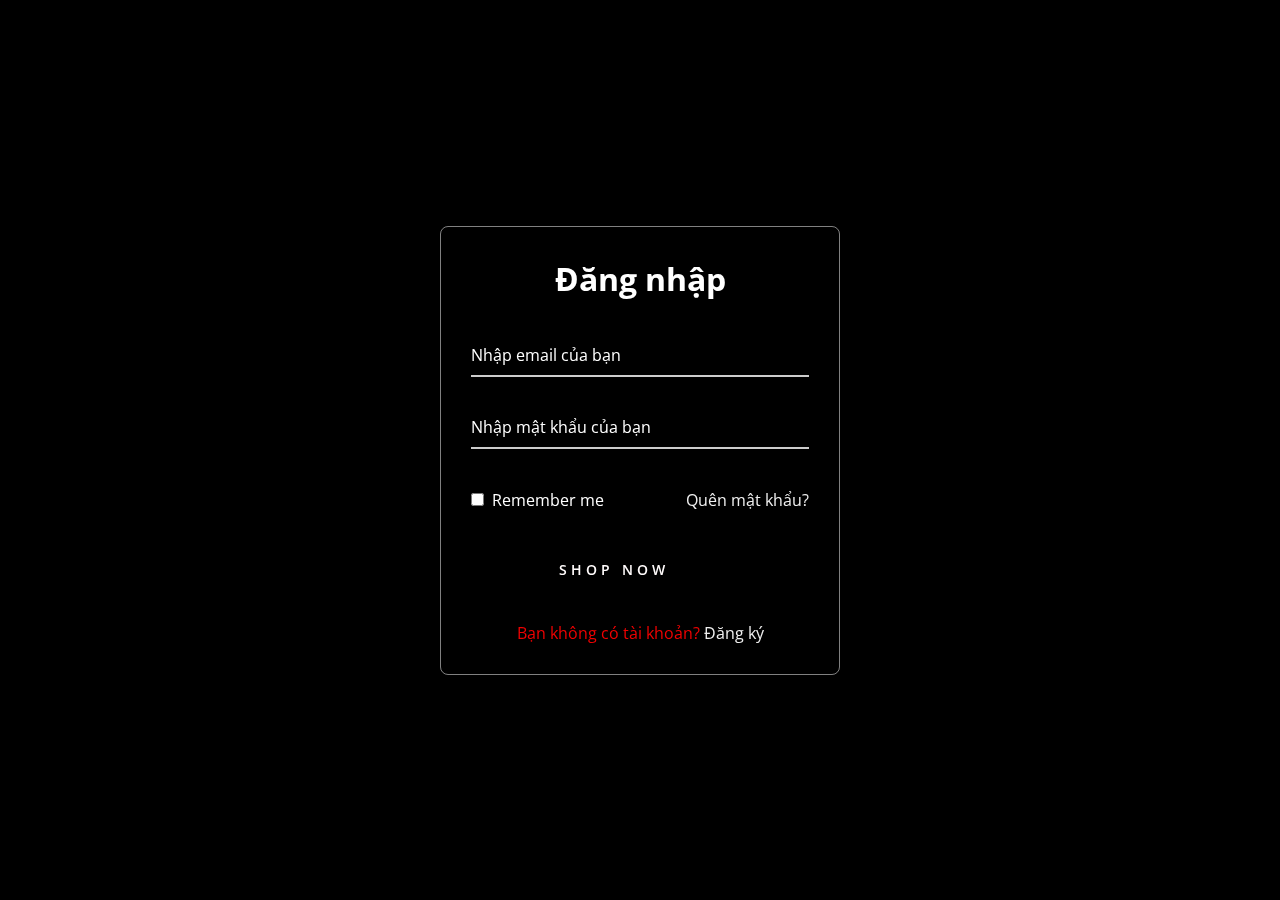
<file: taikhoan.html>
<!DOCTYPE html>
<html lang="en">
<head>
    <meta charset="UTF-8">
    <meta name="viewport" content="width=device-width, initial-scale=1.0">
    <title>Cửa hàng sách cũ</title>
    <link rel="stylesheet" href="css/styles.css">
    <link rel="stylesheet" href="css/taikhoan.css"
    <link rel="stylesheet" href="https://cdnjs.cloudflare.com/ajax/libs/font-awesome/5.15.4/css/all.min.css">
    <link rel="stylesheet" href="https://cdnjs.cloudflare.com/ajax/libs/font-awesome/6.7.1/css/all.min.css">
</head>
<body>
    <!-- Header -->
    <div class="header">
        <p>Hotline mua hàng: <a href="tel:0366630733" target="_blank">0366630733</a> (7:30-23:30), Tất cả các ngày trong tuần) | <a href="https://m.me/tyhnhzi" target="_blank">Liên hệ</a></p>
    </div>
    <!-- End -->
    <!-- Nav -->
    <div class="nav">
        <div class="logo">
            <img src="img/logo/logo.png" alt="Logo">
        </div>
        <ul>
            <li><a href="index.html"><i class="fa-solid fa-home"></i>Trang chủ</a></li>
            <li><a href="sanpham.html"><i class="fa-solid fa-book"></i>Sản phẩm</a></li>
            <li><a href="giohang.html"><i class="fa-solid fa-cart-plus"></i>Giỏ hàng</a></li>
            <li><a href="gioithieu.html"><i class="fa-solid fa-info-circle"></i>Giới thiệu</a></li>
            <li><a href="taikhoan.html"><i class="fa-solid fa-circle-user"></i>Tài khoản</a></li>
        </ul>
    </div>
    <!-- End -->
    <!-- Main -->
    <div class="main">
        <!-- Content -->
        <div class="account-dashboard">
            <div class="account-sidebar">
                <div class="user-info">
                    <div class="user-avatar">
                        <img src="img/avt.jpg" alt="User Avatar">
                        <div class="change-avatar">
                            <i class="fas fa-camera"></i>
                        </div>
                    </div>
                    <h3 class="user-name">Tyhnhzi</h3>
                    <p class="user-email">tyhnhzi@gmail.com</p>
                </div>
                
                <ul class="account-menu">
                    <li class="active"><a href="#taikhoan"><i class="fas fa-user"></i> Thông tin tài khoản</a></li>
                    <li><a href="#donhang"><i class="fas fa-shopping-bag"></i> Đơn hàng của tôi</a></li>
                    <li><a href="#diachi"><i class="fas fa-map-marker-alt"></i> Sổ địa chỉ</a></li>
                    <li><a href="#sanpham"><i class="fas fa-heart"></i> Sản phẩm yêu thích</a></li>
                    <li><a href="#matkhau"><i class="fas fa-lock"></i> Đổi mật khẩu</a></li>
                    <li><a href="#" id="logout-btn"><i class="fas fa-sign-out-alt"></i> Đăng xuất</a></li>
                </ul>
            </div>
            <div class="account-content">
                <!-- Phần thông tin tài khoản -->
                <div class="account-section active">
                    <h2>Thông tin tài khoản</h2>
                    <form class="profile-form">
                        <div class="form-group">
                            <label>Họ và tên</label>
                            <input type="text" placeholder="Tên của bạn">
                        </div>
                        <div class="form-group">
                            <label>Email</label>
                            <input type="email" placeholder="Email của bạn">
                        </div>
                        <div class="form-group">
                            <label>Số điện thoại</label>
                            <input type="tel" placeholder="Số điện thoại của bạn">
                        </div>
                        <div class="form-group">
                            <label>Ngày sinh</label>
                            <input type="date">
                        </div>
                        <div class="form-group">
                            <label>Giới tính</label>
                            <select>
                                <option>Nam</option>
                                <option>Nữ</option>
                                <option>Khác</option>
                            </select>
                        </div>
                        <button type="submit" class="btn-save">Lưu thay đổi</button>
                    </form>
                </div>
            </div>
        </div>
    </div>
    <!-- End -->
    
    <!--Footer-->
    <div class="footer" style="position: fixed;">
        <p>&copy2024 Cửa Hàng Sách Online. Tất cả các quyền được bảo lưu.</p>
    </div>
    <!-- End -->
    <script>
    document.getElementById('logout-btn').addEventListener('click', function(e) {
        e.preventDefault();
        
        // Hiển thị hộp thoại xác nhận
        const confirmLogout = confirm('Bạn có chắc chắn muốn đăng xuất?');
        
        if (confirmLogout) {
            // Xóa thông tin đăng nhập từ localStorage (nếu có)
            localStorage.removeItem('userLoggedIn');
            localStorage.removeItem('userData');
            
            // Chuyển hướng về trang login
            window.location.href = 'login.html';
        }
    });

    // Kiểm tra trạng thái đăng nhập khi tải trang
    document.addEventListener('DOMContentLoaded', function() {
        const isLoggedIn = localStorage.getItem('userLoggedIn');
        
        if (!isLoggedIn) {
            // Nếu chưa đăng nhập, chuyển hướng về trang login
            window.location.href = 'login.html';
        }
    });
    </script>
</body>
</html>
</file>
<file: css/styles.css>
/* Body */
* {
  margin: 0;
  padding: 0;
}
/* ul, li, a */
ul {
  list-style: none;
}
ul li a {
  text-decoration: none;
}
/* Header */
.header {
  background-color: rgb(46, 46, 46);
  padding: 10px;
}
.header p {
  color: white;
  margin-left: 50px;
}
.header a {
  color: white;
  text-decoration: none;
}
.header a:hover {
  color: red;
  border: 1px solid;
}
/* Logo */
.logo {
  flex: 0 0 auto;
  margin-right: 20px;
}
.logo img {
  max-height: 50px;
  width: auto;
}
/* Navbar */
.nav {
  display: flex;
  background-color: bisque;
  padding: 13px;
  border: 1px solid;
  justify-content: center;
  gap: 30px;
}
.nav ul {
  display: flex;
  width: 100%;
}
.nav li {
  flex: 1;
  text-align: center;
  font-size: 1.5em;
}
.nav i {
  color: black;
}
.nav a {
  color: black;
  display: block;
  padding: 15px 9px;
  transition-duration: 0.2s;
}
.nav a:hover {
  border-bottom: 2px solid #a03c3c;
  color: #000;
}
.nav a:hover i {
  color: rgb(78, 78, 221);
}
/* Banner */
.banner {
  position: relative;
}
.banner img {
  width: 100%;
  height: 200px;
  object-fit: cover;
}
.text1 {
  color: white;
  font-size: 40px;
  font-weight: bold;
  position: absolute;
  top: 50%;
  left: 50%;
  transform: translate(-50%, -50%);
}
.text2 {
  color: white;
  font-size: 17px;
  position: absolute;
  top: 50%;
  left: 50%;
  transform: translate(-50%, 130%);
}
/* Help */
.help {
  width: 100%;
  float: left;
  background-color: bisque;
  padding: 15px 0;
}
/* Footer */
.footer {
  background-color: #202020;
  color: white;
  text-align: center;
  padding: 15px;
  width: 100%;
  bottom: 0;
}

/* Responsive Design */
@media screen and (max-width: 1024px) {
  .nav {
    padding: 10px;
    gap: 15px;
  }

  .nav li {
    font-size: 1.2em;
  }

  .text1 {
    font-size: 32px;
  }

  .text2 {
    font-size: 15px;
  }
}

@media screen and (max-width: 768px) {
  .nav {
    flex-direction: column;
    align-items: center;
    gap: 10px;
  }

  .nav ul {
    flex-direction: column;
    width: 100%;
  }

  .nav li {
    font-size: 1em;
  }

  .logo {
    margin-right: 0;
    margin-bottom: 10px;
  }

  .text1 {
    font-size: 24px;
  }

  .text2 {
    font-size: 13px;
  }

  .header p {
    margin-left: 20px;
    font-size: 14px;
  }
}

@media screen and (max-width: 480px) {
  .nav li {
    font-size: 0.9em;
  }

  .text1 {
    font-size: 20px;
  }

  .text2 {
    font-size: 12px;
  }

  .header p {
    margin-left: 10px;
    font-size: 12px;
  }

  .logo img {
    max-height: 40px;
  }
}
</file>
<file: css/product.css>
/* Content */
.content h1,h2{
    text-align: center;
}
/* Product */
.product{
    display: flex;
    margin: 10px;
    justify-content: center;
    padding: 10px;
    gap: 50px
}
.product div button{
    background-color: #f3a805;
    color: white;
    font-size: 1.5em;
    border: none;
    padding: 6px 12px;
    transition: background-color 0.5s ease-in, transform 0.5s ease-out;
    border-radius: 10px;    
    cursor: pointer;
}
.product div button:hover{
    background-color: green;
    transform: scale(1.2);
}
.product-item {
    width: 20%;
    border: 2px solid #ddd;
    border-radius: 10px;
    text-align: center;
    height: 340px; /* Chiều cao cố định cho mỗi product item */
    display: flex;
    flex-direction: column;
}
.product-item:hover {
    border: 1px solid green;
    box-shadow: 0 15px 15px rgba(0,0,0,0.1);
}
.product-item img {
    width: 100%;
    height: 200px;
    object-fit: contain;
    border-radius: 4px;
}
.product-item h3 {
    margin: 10px 0;
    color: #333;
}
/* Price */
.price {
    color: #e44d26;
    font-weight: bold;
    font-size: 1.5em;
    margin: 10px 0;
}
</file>
<file: css/admin.css>
* {
    margin: 0;
    padding: 0;
    box-sizing: border-box;
}

.admin-container {
    display: flex;
    min-height: 100vh;
}

/* Sidebar Styles */
.sidebar {
    width: 250px;
    background: #134a81;
    color: white;
    padding: 20px 0;
}

.logo {
    padding: 0 20px;
    margin-bottom: 30px;
    text-align: center;
}

.logo img {
    width: 80px;
    margin-bottom: 10px;
}

.menu {
    list-style: none;
}

.menu li {
    padding: 15px 20px;
    cursor: pointer;
    transition: all 0.6s ease-in-out;
}

.menu li:hover, .menu li.active {
    background: #31d1a9;
}

.menu li a {
    color: rgb(255, 255, 255);
    text-decoration: none;
    display: flex;
    align-items: center;
}

.menu li a i {
    color: #a4c417;
    margin-right: 10px;
    width: 20px;
}

/* Main Content Styles */
.main-content {
    flex: 1;
    background: #f5f6fa;
    padding: 20px;
}

.header {
    display: flex;
    justify-content: space-between;
    align-items: center;
    margin-bottom: 30px;
    background: white;
    padding: 15px 20px;
    border-radius: 10px;
    box-shadow: 0 2px 5px rgba(0,0,0,0.1);
}

.search-box {
    display: flex;
    align-items: center;
    background: #f5f6fa;
    padding: 8px 15px;
    border-radius: 5px;
    width: 300px;
}

.search-box input {
    border: none;
    background: none;
    outline: none;
    margin-left: 10px;
    width: 100%;
}

.admin-info {
    display: flex;
    align-items: center;
    gap: 10px;
}

.admin-info img {
    width: 40px;
    height: 40px;
    border-radius: 50%;
    object-fit: cover;
}

/* Dashboard Stats */
.stats-container {
    display: grid;
    grid-template-columns: repeat(4, 1fr);
    gap: 20px;
    margin-bottom: 30px;
}

.stat-card {
    background: white;
    padding: 20px;
    border-radius: 10px;
    box-shadow: 0 2px 5px rgba(0,0,0,0.1);
    display: flex;
    align-items: center;
    gap: 15px;
}

.stat-card i {
    font-size: 2em;
    color: #3498db;
}

.stat-info h3 {
    font-size: 0.9em;
    color: #666;
    margin-bottom: 5px;
}

.stat-info p {
    font-size: 1.5em;
    font-weight: bold;
    color: #2c3e50;
}

/* Tables */
table {
    width: 100%;
    background: white;
    border-radius: 10px;
    box-shadow: 0 2px 5px rgba(0,0,0,0.1);
    border-collapse: collapse;
    margin-top: 20px;
}

th, td {
    padding: 15px;
    text-align: left;
    border-bottom: 1px solid #eee;
}

th {
    background: #f8f9fa;
    font-weight: 600;
    color: #2c3e50;
}

.status {
    padding: 5px 10px;
    border-radius: 15px;
    font-size: 0.9em;
}

.pending {
    background: #fff3cd;
    color: #856404;
}

.completed {
    background: #d4edda;
    color: #155724;
}

/* Content Sections */
.content-section {
    display: none;
}

.content-section.active {
    display: block;
}

/* Action Buttons */
.action-bar {
    display: flex;
    justify-content: space-between;
    margin-bottom: 20px;
}

.add-btn {
    background: #2ecc71;
    color: white;
    border: none;
    padding: 10px 20px;
    border-radius: 5px;
    cursor: pointer;
    display: flex;
    align-items: center;
    gap: 5px;
}

.edit-btn, .delete-btn, .view-btn {
    border: none;
    padding: 5px 10px;
    border-radius: 3px;
    cursor: pointer;
    margin-right: 5px;
}

.edit-btn {
    background: #3498db;
    color: white;
}

.delete-btn {
    background: #e74c3c;
    color: white;
}

.view-btn {
    background: #2ecc71;
    color: white;
}

/* Product Images */
.product-img {
    width: 50px;
    height: 50px;
    object-fit: cover;
    border-radius: 5px;
}

/* Filters */
.order-filters {
    display: flex;
    gap: 15px;
    margin-bottom: 20px;
}

select, input[type="date"] {
    padding: 8px;
    border: 1px solid #ddd;
    border-radius: 5px;
    outline: none;
}

/* Responsive Design */
@media (max-width: 1024px) {
    .stats-container {
        grid-template-columns: repeat(2, 1fr);
    }
}

@media (max-width: 768px) {
    .sidebar {
        width: 70px;
    }
    
    .logo h2, .menu li a span {
        display: none;
    }
    
    .menu li a i {
        margin-right: 0;
    }
    
    .stats-container {
        grid-template-columns: 1fr;
    }
}

/* Styles for Login Container */
.login-container {
    display: flex;
    justify-content: center;
    align-items: center;
    height: 100vh;
    background: #f5f5f5;
}

.login-container form {
    background: white;
    padding: 20px;
    border-radius: 10px;
    box-shadow: 0 2px 5px rgba(0,0,0,0.1);
    width: 300px;
}

.input-field {
    margin-bottom: 15px;
}

.input-field input {
    width: 100%;
    padding: 10px;
    border: 1px solid #ddd;
    border-radius: 5px;
    outline: none;
}

.input-field label {
    display: block;
    margin-bottom: 5px;
    color: #666;
}

.cta {
    background: #3498db;
    color: white;
    border: none;
    padding: 10px;
    border-radius: 5px;
    cursor: pointer;
    width: 100%;
}

.cta:hover {
    background: #2980b9;
}
</file>
<file: css/cart.css>
.cart-table {
  width: 100%;
  border-collapse: collapse;
  margin: 20px 0;
}
.cart-table th,
.cart-table td {
  padding: 10px;
  border: 1px solid #ddd;
  text-align: left;
}
.cart-table th {
  background-color: #f5f5f5;
}
.quantity-input {
  width: 60px;
  padding: 5px;
}
.remove-btn {
  background-color: #ff4444;
  color: white;
  border: none;
  padding: 5px 10px;
  cursor: pointer;
  border-radius: 3px;
}
.cart-total {
  text-align: right;
  font-size: 1.2em;
  margin: 20px 0;
}
.cart-buttons {
  text-align: right;
  margin: 20px 0;
}
.cart-buttons button {
  padding: 10px 20px;
  margin-left: 10px;
  border: none;
  border-radius: 3px;
  cursor: pointer;
}
.cart-buttons button:first-child {
  background-color: #f5f5f5;
}
.cart-buttons button:last-child {
  background-color: #4caf50;
  color: white;
}
</file>
<file: css/gioithieu.css>
.main {
  max-width: 1200px;
  margin: 20px auto;
  padding: 0 20px;
}
/* Phần giới thiệu */
.about {
  background-color: #fff;
  padding: 30px;
  border-radius: 8px;
  box-shadow: 0 2px 10px rgba(0, 0, 0, 0.1);
}

.about h1 {
  text-align: center;
  color: #2c3e50;
  margin-bottom: 30px;
  font-size: 2.5em;
}
/* content */
.content {
  display: flex;
  gap: 30px;
  margin-top: 20px;
}
/* img */
.image {
  flex: 1;
}
.image img {
  width: 100%;
  border-radius: 8px;
  box-shadow: 0 4px 8px rgba(0, 0, 0, 0.2);
}

/* Phần văn bản */
.intro-text {
  flex: 1;
}

.intro-text h2 {
  color: #e74c3c;
  margin-bottom: 20px;
  font-size: 2em;
}

.intro-text h3 {
  color: #2c3e50;
  margin: 20px 0 10px;
  font-size: 1.6em;
}

.intro-text p {
  color: #555;
  line-height: 1.6;
  margin-bottom: 15px;
  font-size: 1.5em;
}

.intro-text ul {
  list-style-position: inside;
  margin-left: 20px;
  color: #555;
}

.intro-text ul li {
  margin-bottom: 10px;
  line-height: 1.4;
  font-size: 1.2em;
  font-weight: bold;
}

/* Phần hỗ trợ */
.help {
  background-color: #f8f9fa;
  border-radius: 8px;
  text-align: center;
}

.help .content {
  display: flex;
  align-items: center;
  justify-content: center;
  gap: 20px;
}

.help i {
  font-size: 2em;
  color: #e74c3c;
}

.help p {
  font-size: 1.2em;
  color: #2c3e50;
}

.help a {
  color: #e74c3c;
  text-decoration: none;
}
.button_help {
  display: inline-block;
  padding: 10px 20px;
  background-color: #e74c3c;
  color: white !important;
  border-radius: 5px;
  text-decoration: none;
  transition: background-color 0.3s;
}
.button_help:hover {
  background-color: #c0392b;
  transform: scale(1.2);
  transition: ease-in-out 0.5s;
}

/* Responsive Design */
@media (max-width: 768px) {
  .content {
    flex-direction: column;
  }

  .image,
  .intro-text {
    width: 100%;
  }

  .help .content {
    flex-direction: column;
  }

  .about h1 {
    font-size: 2em;
  }

  .intro-text h2 {
    font-size: 1.5em;
  }
}
.footer2 {
    background-color: #292727; /* Màu nền cho footer */
    padding: 20px;
    color: white;
    text-align: center;
    left: 0; 
    bottom: 0; 
  }
</file>
<file: css/login.css>
@import url("https://fonts.googleapis.com/css2?family=Open+Sans:wght@200;300;400;500;600;700&display=swap");

* {
  margin: 0;
  padding: 0;
  box-sizing: border-box;
  font-family: "Open Sans", sans-serif;
}

body {
  display: flex;
  align-items: center;
  justify-content: center;
  min-height: 100vh;
  width: 100%;
  padding: 0 10px;
}

body::before {
  content: "";
  position: absolute;
  width: 100%;
  height: 100%;
  background: url("https://github.com/tyhnhzi/cuahangsachcu.github.io/blob/main/banner.png?raw=true"),
    #000;
  background-position: center;
  background-size: cover;
}

.wrapper {
  width: 400px;
  border-radius: 8px;
  padding: 30px;
  text-align: center;
  border: 1px solid rgba(255, 255, 255, 0.5);
  backdrop-filter: blur(8px);
  -webkit-backdrop-filter: blur(8px);
}

form {
  display: flex;
  flex-direction: column;
}

h2 {
  font-size: 2rem;
  margin-bottom: 20px;
  color: #fff;
}

.input-field {
  position: relative;
  border-bottom: 2px solid #ccc;
  margin: 15px 0;
}

.input-field label {
  position: absolute;
  top: 50%;
  left: 0;
  transform: translateY(-50%);
  color: #fff;
  font-size: 16px;
  pointer-events: none;
  transition: 0.15s ease;
}

.input-field input {
  width: 100%;
  height: 40px;
  background: transparent;
  border: none;
  outline: none;
  font-size: 16px;
  color: #fff;
}

.input-field input:focus ~ label,
.input-field input:valid ~ label {
  font-size: 0.8rem;
  top: 10px;
  transform: translateY(-120%);
}

.forget {
  display: flex;
  align-items: center;
  justify-content: space-between;
  margin: 25px 0 35px 0;
  color: #fff;
}

#remember {
  accent-color: #fff;
}

.forget label {
  display: flex;
  align-items: center;
}

.forget label p {
  margin-left: 8px;
}

.wrapper a {
  color: #efefef;
  text-decoration: none;
}

.wrapper a:hover {
  text-decoration: underline;
}

button {
  background: #fff;
  color: #000;
  font-weight: 600;
  border: none;
  padding: 12px 20px;
  cursor: pointer;
  border-radius: 3px;
  font-size: 16px;
  border: 2px solid transparent;
  transition: 0.3s ease;
}

button:hover {
  background: rgba(255, 255, 255, 0.466);
}

.register {
  text-align: center;
  margin-top: 30px;
  color: #f00000;
}
/* From Uiverse.io by alexmaracinaru */
.cta {
  border: none;
  background: none;
  cursor: pointer;
}

.cta span {
  padding-bottom: 7px;
  letter-spacing: 4px;
  font-size: 14px;
  padding-right: 15px;
  text-transform: uppercase;
}

.cta svg {
  transform: translateX(-8px);
  transition: all 0.3s ease;
}

.cta:hover svg {
  transform: translateX(0);
}

.cta:active svg {
  transform: scale(0.9);
}

.hover-underline-animation {
  position: relative;
  color: rgb(255, 251, 251);
  padding-bottom: 20px;
}
.hover-underline-animation:after {
  content: "";
  position: absolute;
  width: 100%;
  transform: scaleX(0);
  height: 2px;
  bottom: 0;
  left: 0;
  background-color: #ffffff;
  transform-origin: bottom right;
  transition: transform 0.25s ease-out;
}
.cta:hover .hover-underline-animation:after {
  transform: scaleX(1);
  transform-origin: bottom left;
}
#register {
  display: none; /* Ẩn form register mặc định */
}
.active {
  display: block !important;
}

.inactive {
  display: none !important;
}
</file>
<file: css/product1.css>
.product-item{
    display: flex;
    align-items: center;
    float: left;
    padding: 15px;
    border: 1px solid #ccc;
    border-radius: 5px;
    box-shadow: 0 2px 5px rgba(0, 0, 0, 0.1);
    position: relative;
}
.price {
    color: #e44d26;
    font-weight: bold;
    font-size: 1.5em;
    margin: 10px 0;
}
.add-to-cart{
    background-color: #28a745;
    color: white;
    padding: 10px 15px;
    border: none;
    border-radius: 5px;
    cursor: pointer;
}
.add-to-cart:hover{
    background-color: #175e00;
    transition: all ease-in-out 0.3s;
    scale: 1.1;
}
.quantity{
    margin: 10px;
    width: 50px;
    margin-right: 10px;
}
.product-image {
    margin-right: 15px;
}
.mota{
    text-align: center;
}
.footer{
    position: fixed;
}
h2{
    text-align: center;
}
</file>
